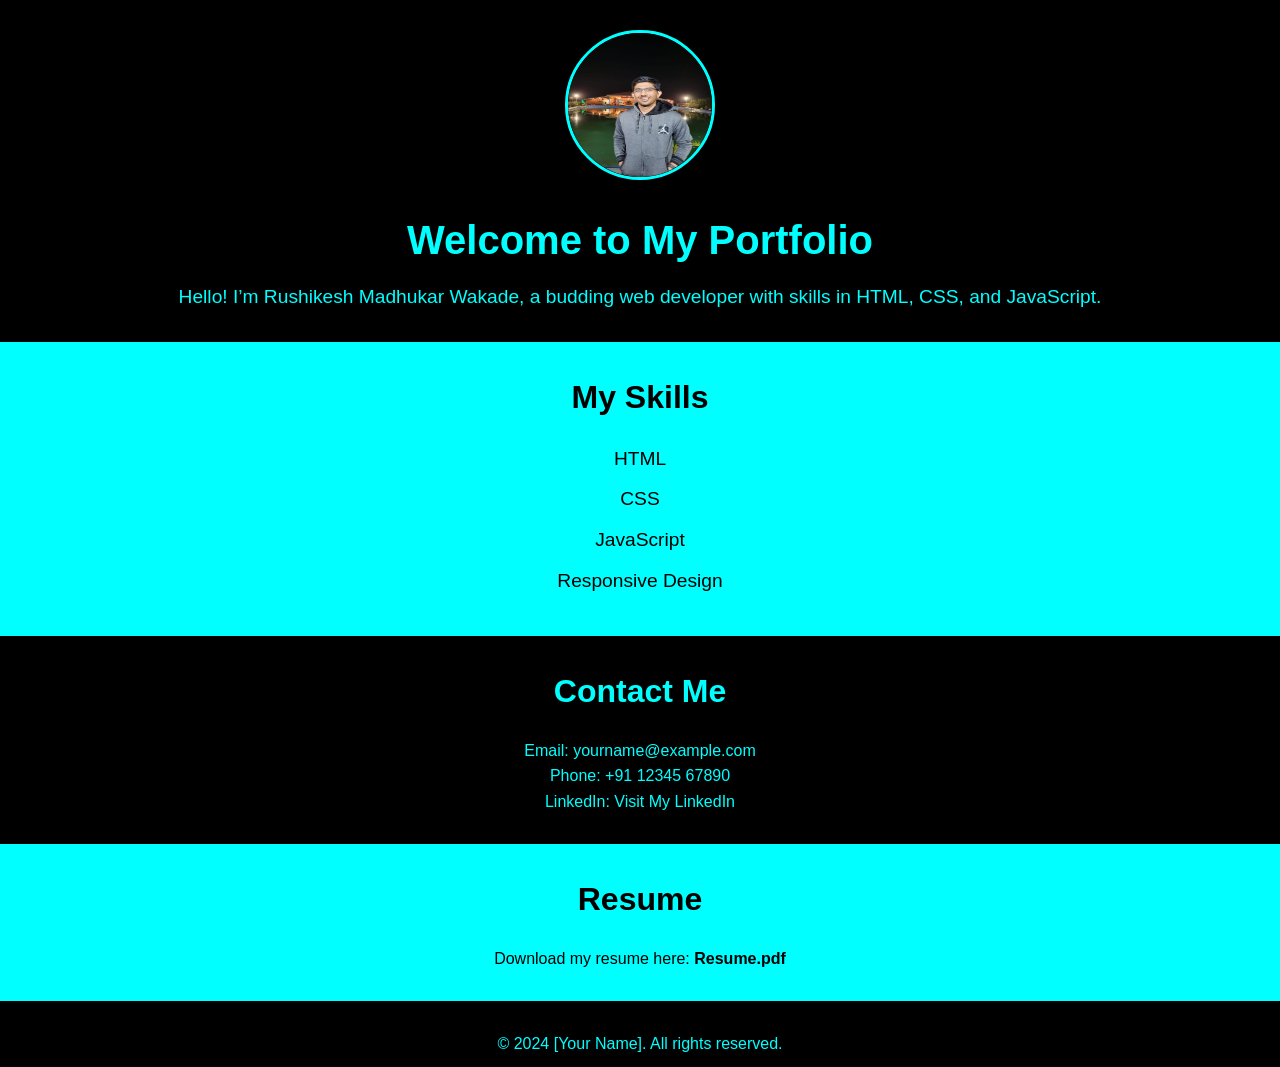
<file: Task 2/index.html>
<!DOCTYPE html>
<html lang="en">
<head>
  <meta charset="UTF-8">
  <meta name="viewport" content="width=device-width, initial-scale=1.0">
  <title>Personal Portfolio</title>
  <link rel="stylesheet" href="style.css">
</head>
<body>
  <!-- Header Section -->
  <header class="header">
    <div class="intro">
      <img src="Rmw.jpeg" alt="Your Image" class="profile-pic">
      <h1>Welcome to My Portfolio</h1>
      <p>Hello! I’m Rushikesh Madhukar Wakade, a budding web developer with skills in HTML, CSS, and JavaScript.</p>
    </div>
  </header>

  <!-- Skills Section -->
  <section class="skills">
    <h2>My Skills</h2>
    <ul>
      <li>HTML</li>
      <li>CSS</li>
      <li>JavaScript</li>
      <li>Responsive Design</li>
    </ul>
  </section>

  <!-- Contact Section -->
  <section class="contact">
    <h2>Contact Me</h2>
    <p>Email: <a href="mailto:yourname@example.com">yourname@example.com</a></p>
    <p>Phone: +91 12345 67890</p>
    <p>LinkedIn: <a href="https://linkedin.com/in/yourprofile" target="_blank">Visit My LinkedIn</a></p>
  </section>

  <!-- Resume Section -->
  <section class="resume">
    <h2>Resume</h2>
    <p>Download my resume here: <a href="resume.pdf" download>Resume.pdf</a></p>
  </section>

  <footer>
    <p>© 2024 [Your Name]. All rights reserved.</p>
  </footer>
</body>
</html>
</file>
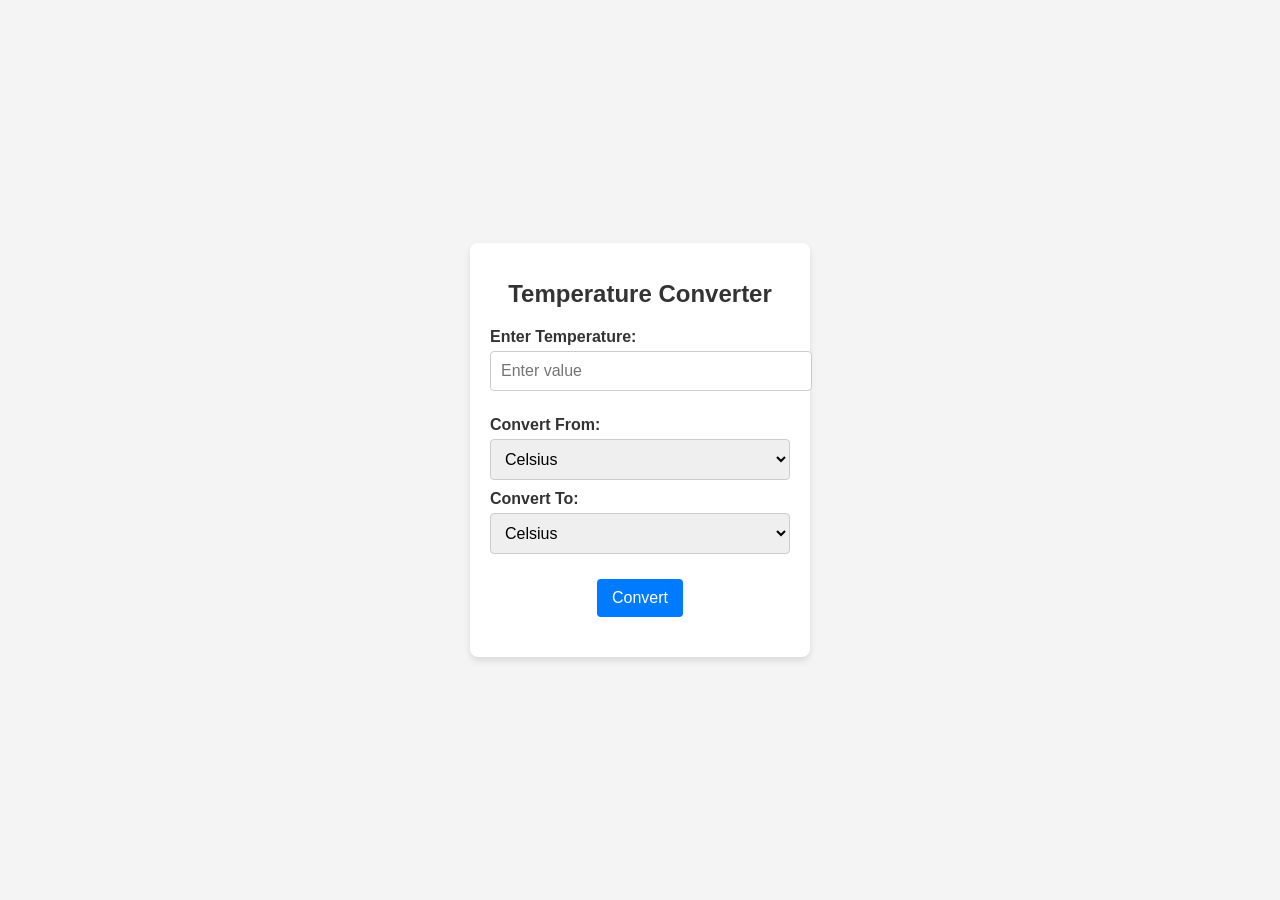
<file: Task 3/index.html>
<!DOCTYPE html>
<html lang="en">
<head>
  <meta charset="UTF-8">
  <meta name="viewport" content="width=device-width, initial-scale=1.0">
  <title>Temperature Converter</title>
  <link rel="stylesheet" href="styles.css">
</head>
<body>
  <div class="converter-container">
    <h1>Temperature Converter</h1>

    <!-- Input Field -->
    <div class="input-group">
      <label for="temperature">Enter Temperature:</label>
      <input type="number" id="temperature" placeholder="Enter value" required>
    </div>

    <!-- Unit Selection -->
    <div class="unit-group">
      <label for="from-unit">Convert From:</label>
      <select id="from-unit">
        <option value="celsius">Celsius</option>
        <option value="fahrenheit">Fahrenheit</option>
        <option value="kelvin">Kelvin</option>
      </select>

      <label for="to-unit">Convert To:</label>
      <select id="to-unit">
        <option value="celsius">Celsius</option>
        <option value="fahrenheit">Fahrenheit</option>
        <option value="kelvin">Kelvin</option>
      </select>
    </div>

    <!-- Convert Button -->
    <button id="convert-btn">Convert</button>

    <!-- Output -->
    <div class="result" id="result">
      <!-- Converted temperature will appear here -->
    </div>
  </div>

  <script src="script.js"></script>
</body>
</html>
</file>
<file: Task 2/style.css>
/* General Reset */
* {
    margin: 0;
    padding: 0;
    box-sizing: border-box;
  }
  
  body {
    font-family: Arial, sans-serif;
    line-height: 1.6;
    color: #f9f9f9;
    background-color: black;
  }
  
  /* Header Section */
  .header {
    background-color: black;
    color: cyan;
    text-align: center;
    padding: 30px;
  }
  
  .profile-pic {
    width: 150px;
    height: 150px;
    border-radius: 50%;
    border: 3px solid cyan;
    margin-bottom: 20px;
  }
  
  .header h1 {
    font-size: 2.5rem;
    margin-bottom: 10px;
  }
  
  .header p {
    font-size: 1.2rem;
  }
  
  /* Skills Section */
  .skills {
    background-color: cyan ;
    color: black;
    text-align: center;
    padding: 30px;
  }
  
  .skills h2 {
    font-size: 2rem;
    margin-bottom: 20px;
  }
  
  .skills ul {
    list-style-type: none;
  }
  
  .skills li {
    font-size: 1.2rem;
    margin: 10px 0;
  }
  
  /* Contact Section */
  .contact {
    background-color: black;
    color: cyan ;
    text-align: center;
    padding: 30px;
  }
  
  .contact h2 {
    font-size: 2rem;
    margin-bottom: 20px;
  }
  
  .contact a {
    color: cyan ;
    text-decoration: none;
  }
  
  .contact a:hover {
    text-decoration: underline;
  }
  
  /* Resume Section */
  .resume {
    background-color: cyan ;
    color: black;
    text-align: center;
    padding: 30px;
  }
  
  .resume h2 {
    font-size: 2rem;
    margin-bottom: 20px;
  }
  
  .resume a {
    color: black;
    text-decoration: none;
    font-weight: bold;
  }
  
  .resume a:hover {
    text-decoration: underline;
  }
  
  /* Footer */
  footer {
    background-color: black;
    color: cyan ;
    text-align: center;
    padding: 10px;
    margin-top: 20px;
  }
</file>
<file: Task 3/styles.css>
body {
    font-family: Arial, sans-serif;
    background-color: #f4f4f4;
    color: #333;
    display: flex;
    justify-content: center;
    align-items: center;
    height: 100vh;
    margin: 0;
  }
  
  .converter-container {
    background: #fff;
    padding: 20px;
    border-radius: 8px;
    box-shadow: 0 4px 6px rgba(0, 0, 0, 0.1);
    text-align: center;
    width: 300px;
  }
  
  h1 {
    font-size: 1.5rem;
    margin-bottom: 20px;
    color: #333;
  }
  
  .input-group, .unit-group {
    margin-bottom: 15px;
    text-align: left;
  }
  
  label {
    display: block;
    margin-bottom: 5px;
    font-weight: bold;
  }
  
  input, select {
    width: 100%;
    padding: 10px;
    margin-bottom: 10px;
    border: 1px solid #ccc;
    border-radius: 4px;
    font-size: 1rem;
  }
  
  button {
    background-color: #007bff;
    color: white;
    border: none;
    padding: 10px 15px;
    font-size: 1rem;
    border-radius: 4px;
    cursor: pointer;
  }
  
  button:hover {
    background-color: #0056b3;
  }
  
  .result {
    margin-top: 20px;
    font-size: 1.2rem;
    font-weight: bold;
  }
</file>
